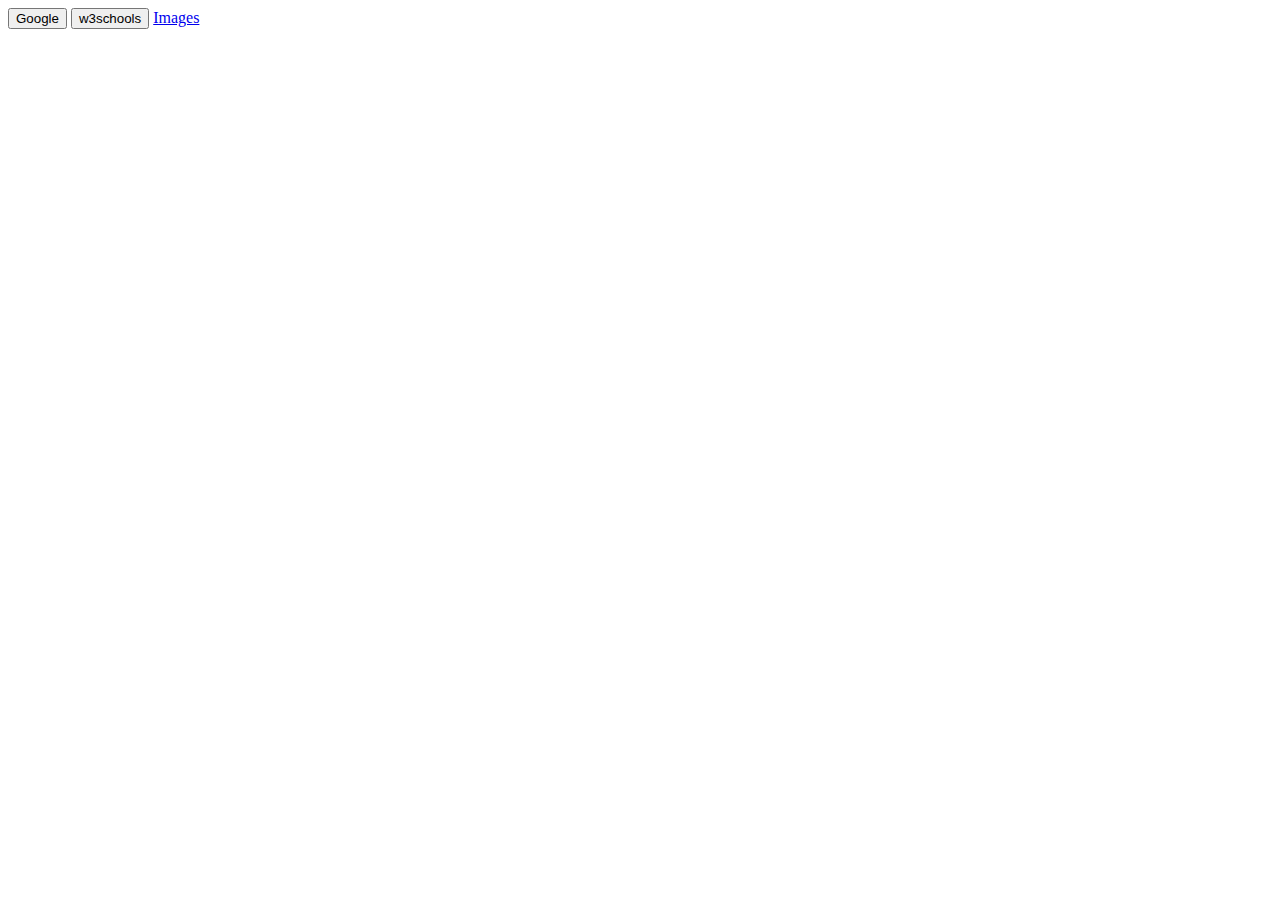
<file: NewTabs/index.html>
<!DOCTYPE html>
<html lang="en">
<head>
    <meta charset="UTF-8">
    <meta name="viewport" content="width=device-width, initial-scale=1.0">
    <title>Document</title>
</head>
<body>
    <main>
        <button id="google-button">Google</button>
        <button id="w3-button">w3schools</button>
        <a href="images.html">Images</a>
    </main>
    <script>
      function init() {
        const googleButton = document.getElementById("google-button");
        const w3Button = document.getElementById("w3-button");

        function openGoogle() {
            window.open("https://www.google.com/", "_self");
        }

        function openW3Schools() {
            window.open("https://www.w3schools.com/", "_self");
        }

        googleButton.onclick = openGoogle;
        w3Button.onclick = openW3Schools;

      }

      window.onload = init;
    </script>
</body>
</html>
</file>
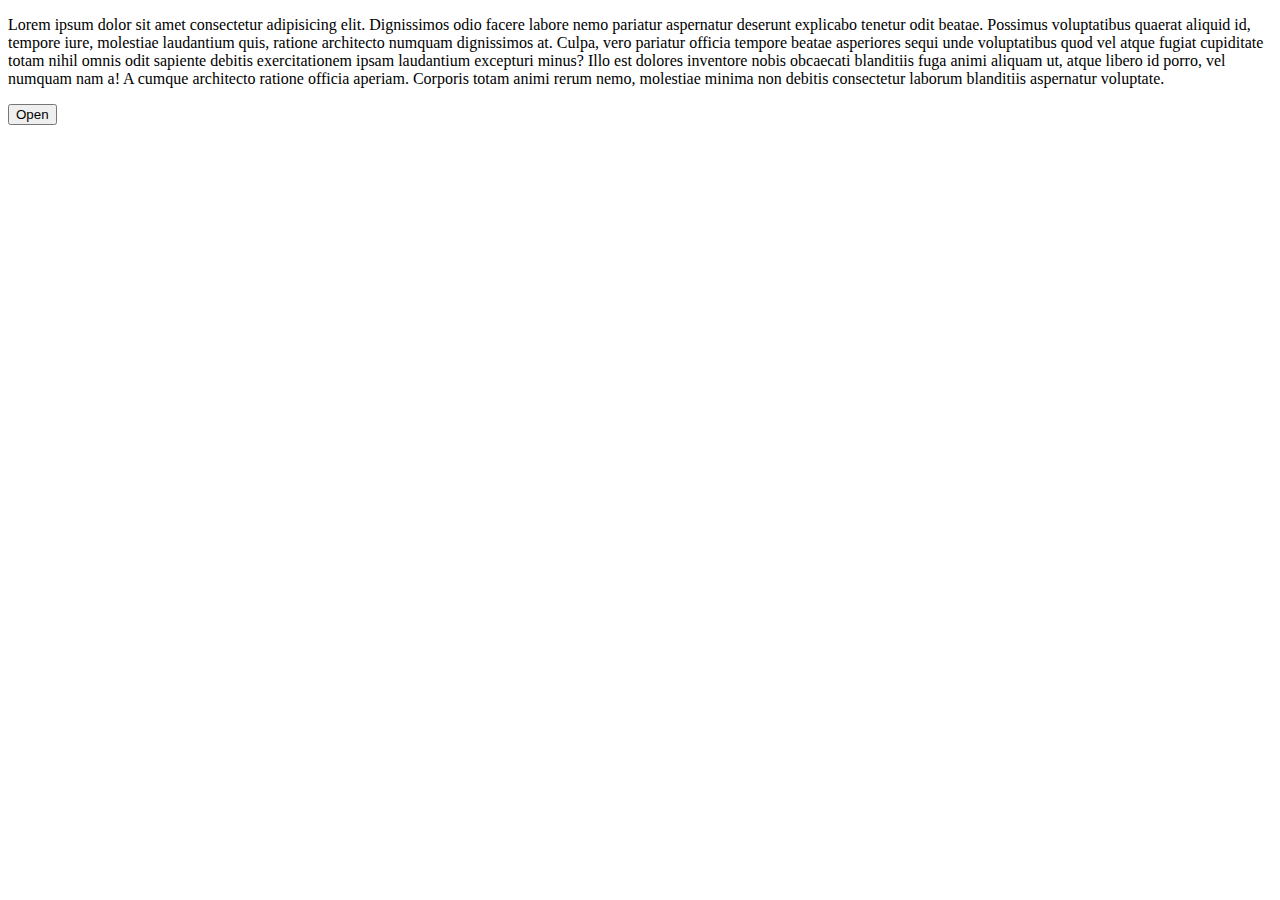
<file: demos/2-6-DOM.html>
<!DOCTYPE html>
<html lang="en">
  <head>
    <meta charset="UTF-8" />
    <meta name="viewport" content="width=device-width, initial-scale=1.0" />
    <title>DOM</title>
  </head>
  <body>
    <main>
      <section>
        <p>
          Lorem ipsum dolor sit amet consectetur adipisicing elit. Dignissimos odio facere labore nemo pariatur
          aspernatur deserunt explicabo tenetur odit beatae. Possimus voluptatibus quaerat aliquid id, tempore iure,
          molestiae laudantium quis, ratione architecto numquam dignissimos at. Culpa, vero pariatur officia tempore
          beatae asperiores sequi unde voluptatibus quod vel atque fugiat cupiditate totam nihil omnis odit sapiente
          debitis exercitationem ipsam laudantium excepturi minus? Illo est dolores inventore nobis obcaecati blanditiis
          fuga animi aliquam ut, atque libero id porro, vel numquam nam a! A cumque architecto ratione officia aperiam.
          Corporis totam animi rerum nemo, molestiae minima non debitis consectetur laborum blanditiis aspernatur
          voluptate.
        </p>
        <button id="open-button">Open</button>
      </section>
    </main>
    <script>

        const openButton = document.getElementById("open-button");


        function changeBackgroundColor(params) {
             document.body.style.backgroundColor = "yellow";
        }
       
        setTimeout(changeBackgroundColor, 3000);

        console.log(window.document.location.hostname);

        console.log(window.navigator.userAgent);

        function openPage() {
            window.open("https://www.yearup.org/");
        }

        openButton.onclick = openPage;

    </script>
  </body>
</html>
</file>
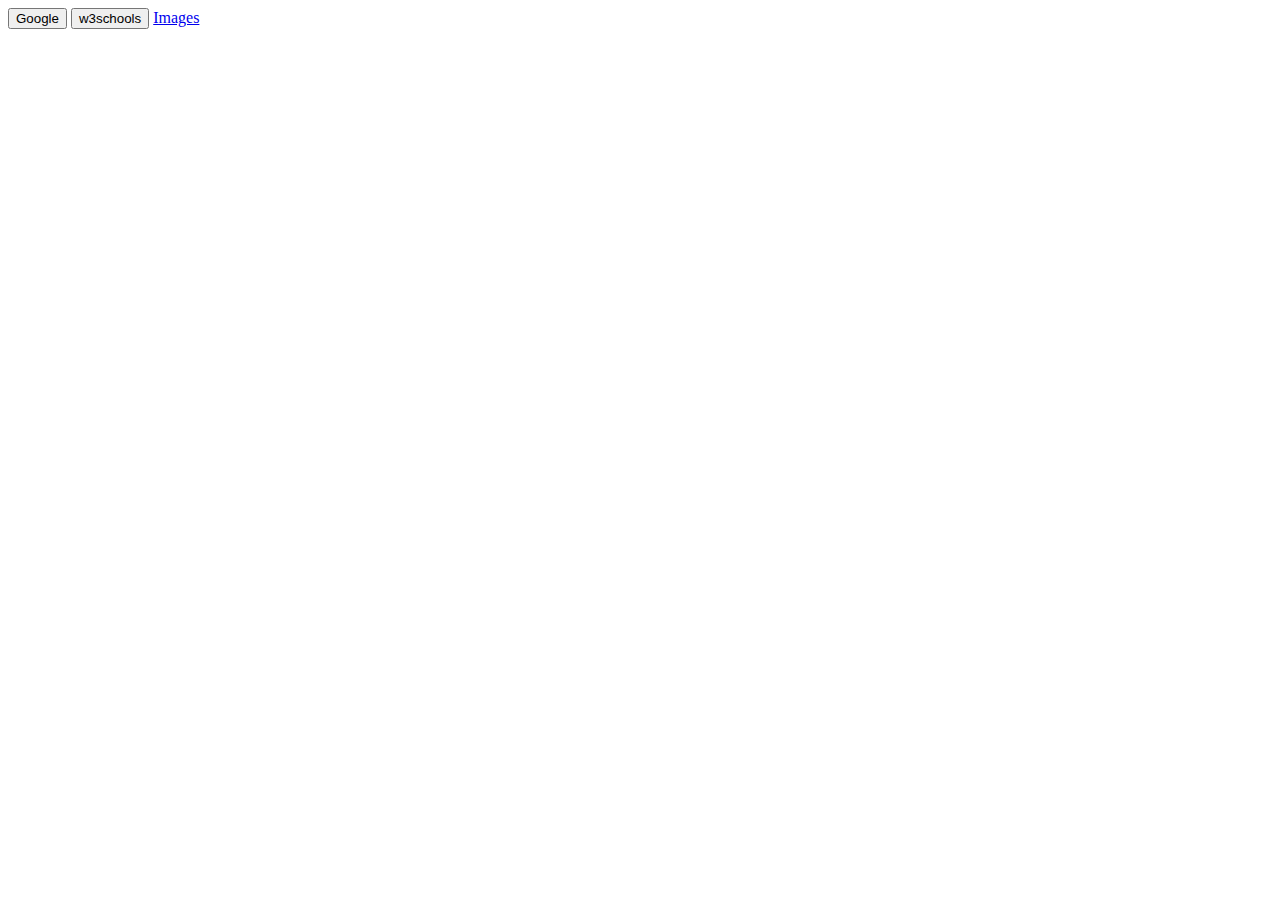
<file: demos/3-6-query-selector.html>
<!DOCTYPE html>
<html lang="en">
  <head>
    <meta charset="UTF-8" />
    <meta name="viewport" content="width=device-width, initial-scale=1.0" />
    <title>Query Selector</title>
  </head>
  <body>
    <main>
      <button class="google-button" id="google-button">Google</button>
      <button id="w3-button">w3schools</button>
      <a href="images.html">Images</a>
    </main>
    <script>
      "use strict";

      //get html elements into variables
      const googleButton = document.getElementById("googleButton");
      const googleButton1 = document.querySelector("#googleButton");
      const googleButton2 = document.querySelector(".google-button");
      const googleButton3 = document.querySelector("button");


    </script>
  </body>
</html>
</file>
